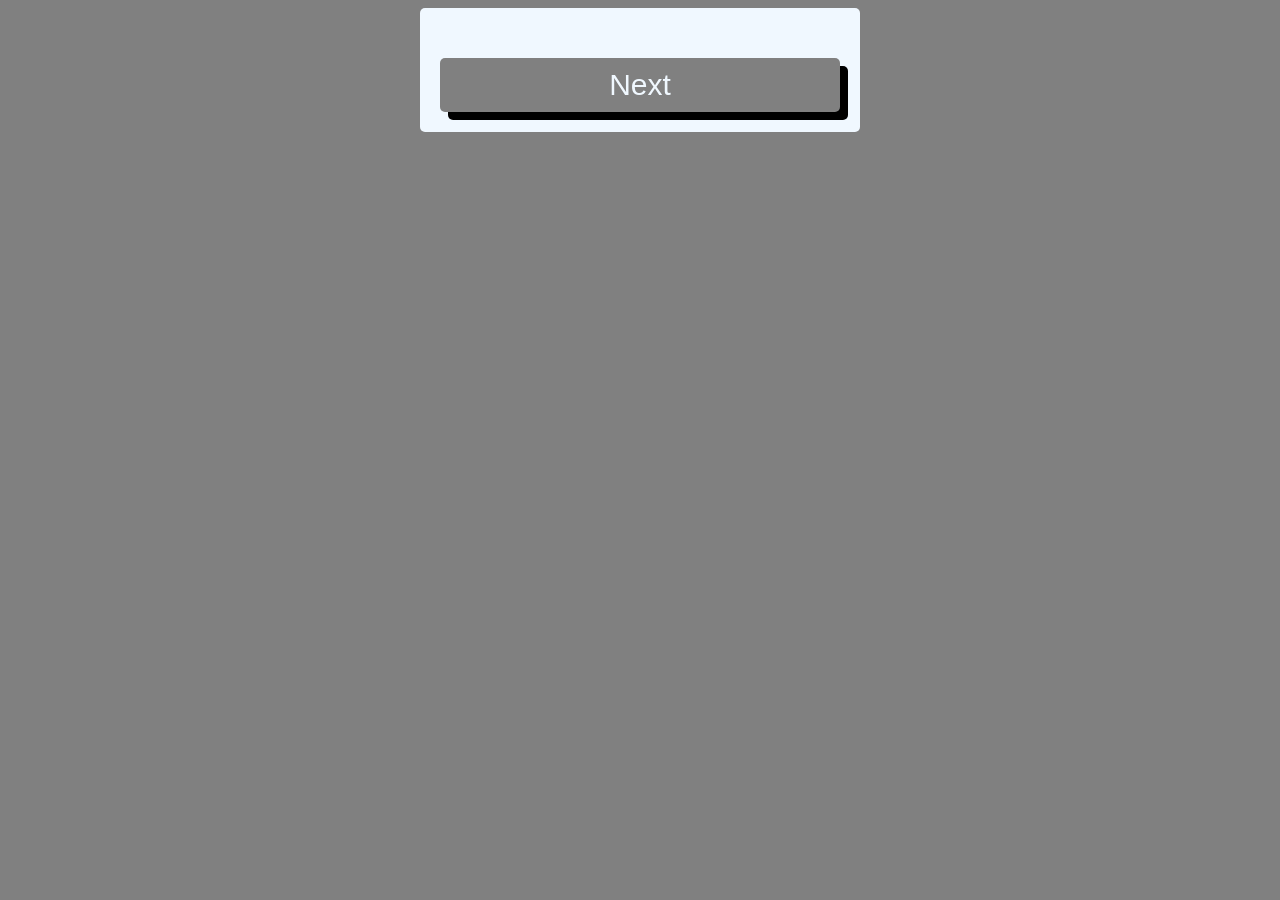
<file: quizApp/src/index.html>
<!DOCTYPE html>
<html lang="ja">

<head>
  <meta charset="utf-8">
  <title>Quiz</title>
  <link rel="stylesheet" href="css/styles.css">
  <link rel="stylesheet" href="css/styles.css">

</head>

<body>
  <section class="container">
    <p id="question"></p>
    <ul id="choices">

    </ul>
    <div id="button" class="disabled">Next</div>


  </section>

  <script src="js/main.js">
  </script>
</body>

</html>
</file>
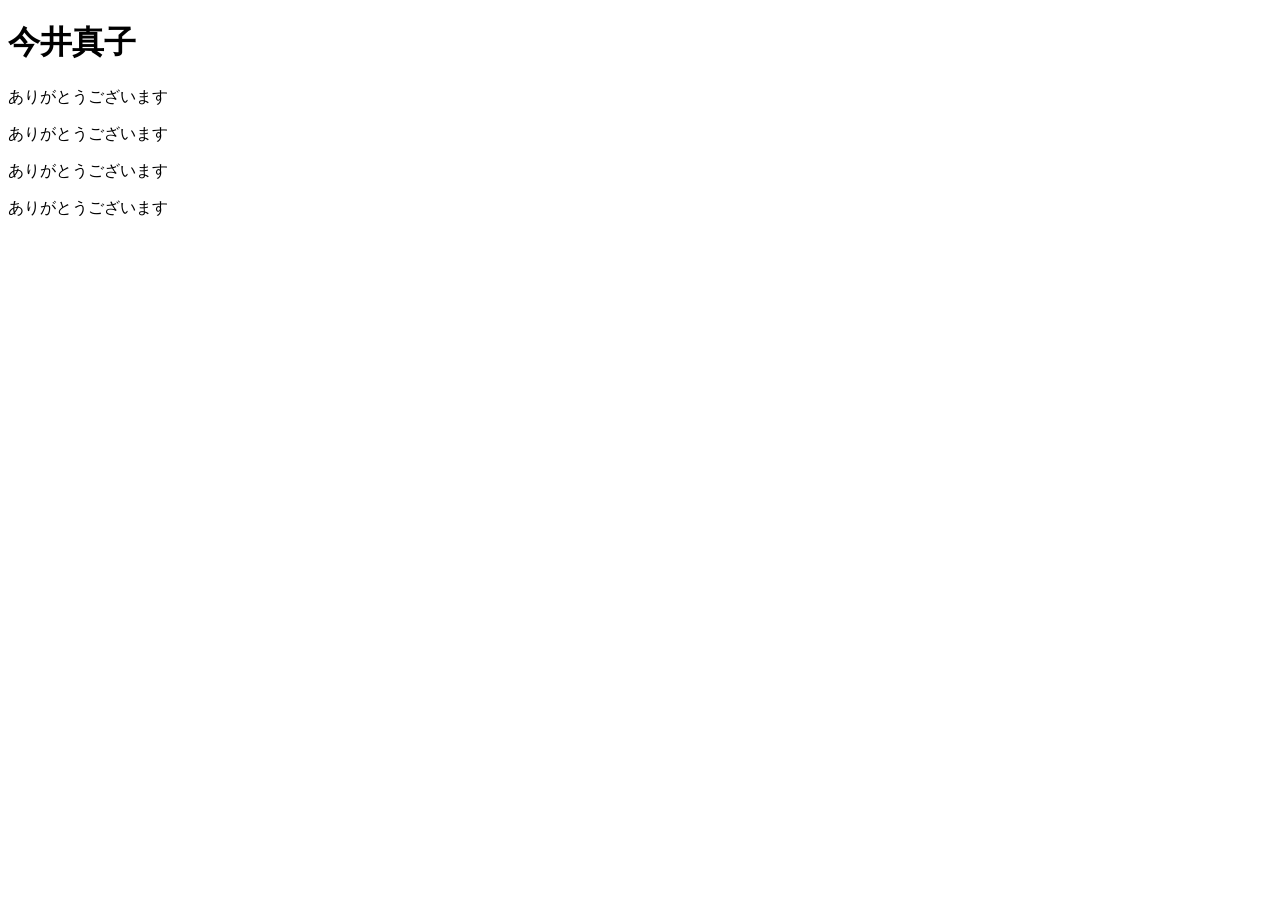
<file: src/practice.html>
<!DOCTYPE html>
<html lang="ja">

<head>
  <meta charset="utf-8">
  <title>JavaScript Basics</title>
</head>

<body>

  <h1>今井真子</h1>
  <p>ありがとうございます</p>
  <p>ありがとうございます</p>
  <p>ありがとうございます</p>
  <p>ありがとうございます</p>

  <script src="../src/practice2.js">
    'use strict'
  </script>
</body>

</html>
</file>
<file: quizApp/src/css/styles.css>
body {
  background-color: gray;
  font-size: 30px;
  font-family: Verdana, Geneva, Tahoma, sans-serif;
}

.container {
  width: 400px;
  margin: 0 auto;
  background-color: aliceblue;
  border-radius: 5px;
  padding: 20px;
}

#question {
  margin-bottom: 16px;
  font-weight: bold;
}

#choices {
  list-style: none;
  padding: 0;
  margin-bottom: 15px;
}

#choices > li {
  border: 1px solid #000;
  border-radius: 5px;
  margin-bottom: 10px;
  padding: 10px;
  cursor: pointer;
}
#choices > li:hover {
  background-color: aquamarine;
}

#button {
  background-color: #2587d4;
  border-radius: 5px;
  padding: 10px;
  cursor: pointer;
  text-align: center;
  color: aliceblue;
  box-shadow: 8px 8px gray;
}
#button.disabled {
  background-color: grey;
  box-shadow: 8px 8px #000;
  opacity: 1;
}
</file>
